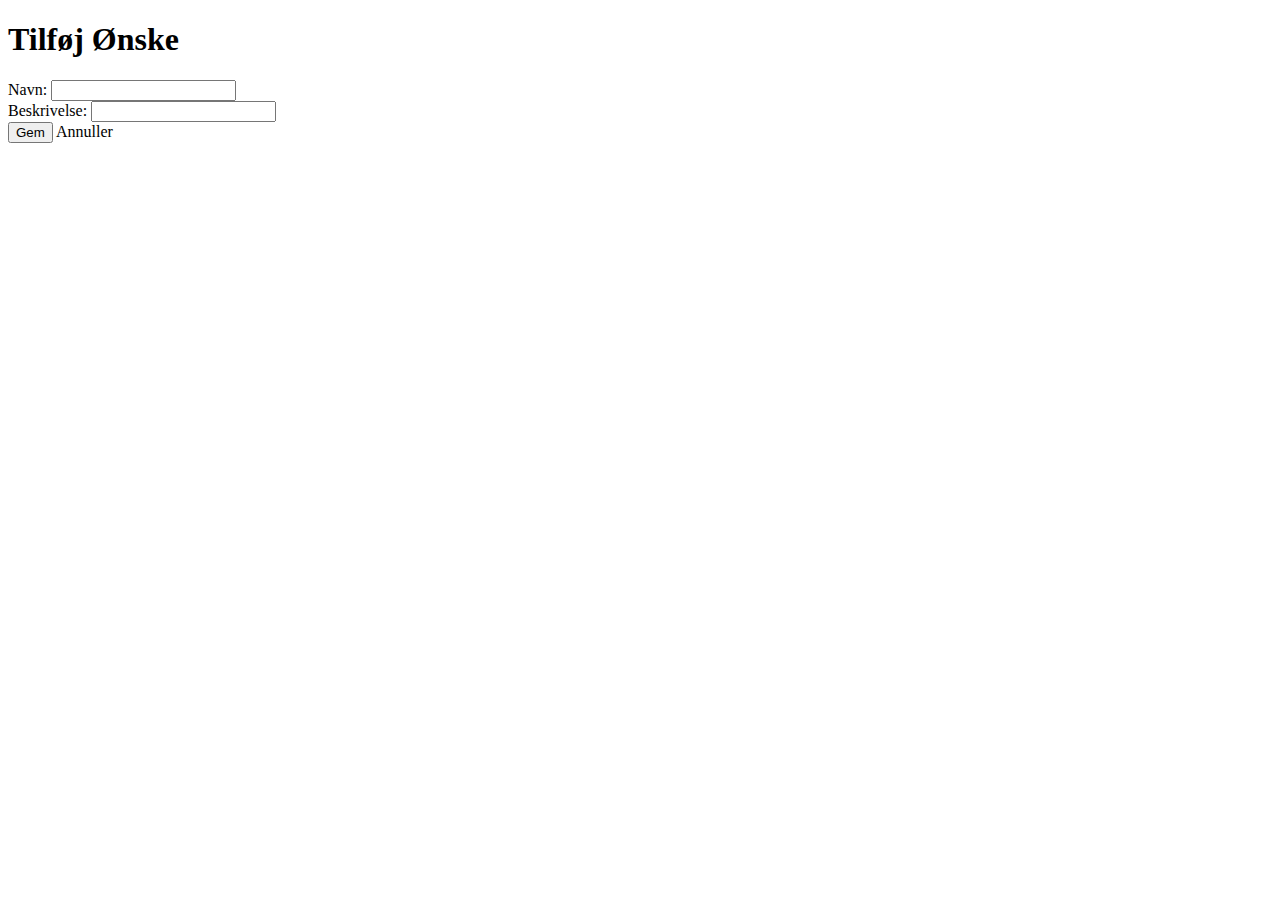
<file: src/main/resources/templates/add-wish.html>
<!DOCTYPE html>
<html xmlns:th="http://www.thymeleaf.org" lang="da">
<head>
    <meta charset="UTF-8">
    <title>Tilføj ønske</title>
    <link rel="stylesheet" th:href="@{/addWishList.css}">
</head>
<body>
<h1>Tilføj Ønske</h1>

<form th:action="@{/wishlist/{name}/{id}/save(name=${name}, id=${id})}"
      th:object="${wish}" method="post">
    <input type="hidden" th:field="*{id}"/>
    <div>
        <label for="name">Navn:</label>
        <input type="text" id="name" th:field="*{name}" required>
    </div>
    <div>
        <label for="description">Beskrivelse:</label>
        <input type="text" id="description" th:field="*{description}" required>
    </div>

    <div class="button-group">
        <button type="submit">Gem</button>
        <a th:href="@{/wishlist/{name}/{id}(name=${name}, id=${id})}" class="button">Annuller</a>
    </div>
</form>

</body>
</html>
</file>
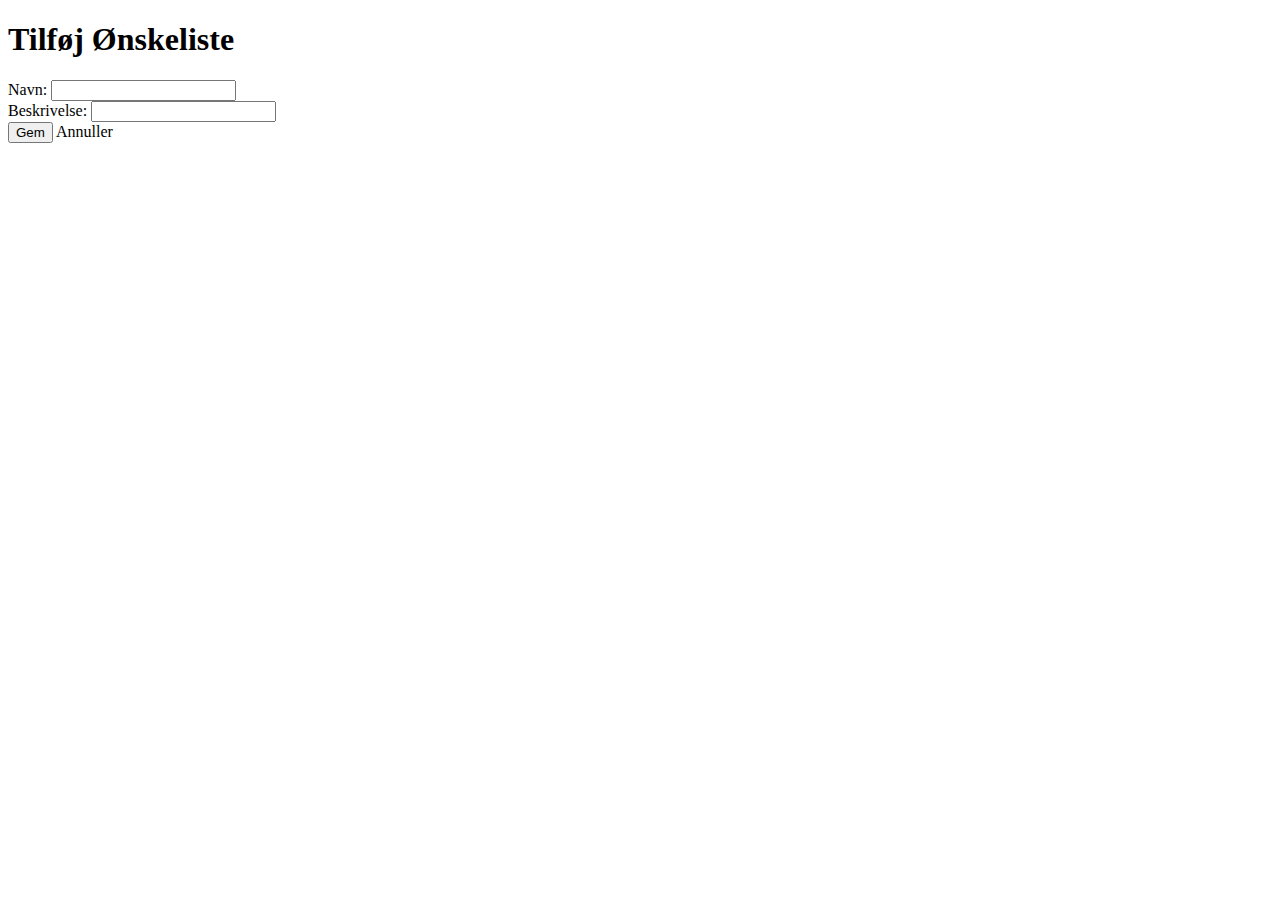
<file: src/main/resources/templates/add-wishlist.html>
<!DOCTYPE html>
<html xmlns:th="http://www.thymeleaf.org" lang="da">
<head>
    <meta charset="UTF-8">
    <title>Tilføj Ønskeseddel</title>
    <link rel="stylesheet" th:href="@{/addWishList.css}">
</head>
<body>
<h1>Tilføj Ønskeliste</h1>

<form action="#" th:action="@{/wishlist/save}" th:object="${wishlist}" method="post">
        <div>
            <label for="name">Navn:</label>
            <input type="text" id="name" th:field="*{name}" required>
        </div>
        <div>
            <label for="description">Beskrivelse:</label>
            <input type="text" id="description" th:field="*{description}" required>
        </div>

    <div class="button-group">
        <button type="submit">Gem</button>
        <a th:href="@{/wishlist}" class="button">Annuller</a>
    </div>
</form>

</body>
</html>
</file>
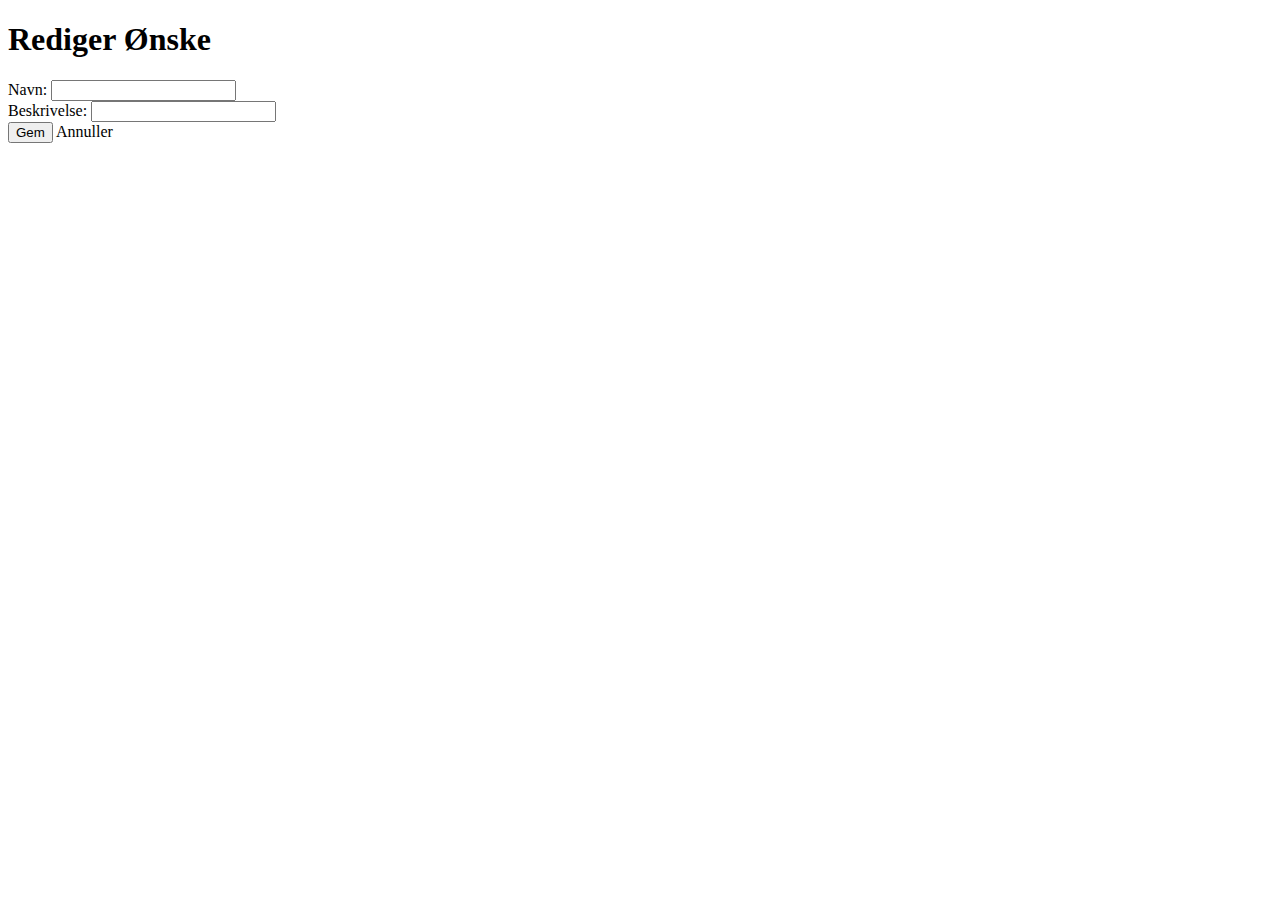
<file: src/main/resources/templates/edit-wish.html>
<!DOCTYPE html>
<html lang="en">
<head>
    <meta charset="UTF-8">
    <title>Rediger Ønske</title>
    <link rel="stylesheet" th:href="@{/addWishList.css}">
</head>
<body>
<h1>Rediger Ønske</h1>

<form th:action="@{/wishlist/{name}/{id}/{item}/{wishId}/update(name=${name}, id=${id}, item=${item}, wishId=${wishId})}"
      th:object="${wish}"
      method="post">

    <div>
        <label for="name">Navn:</label>
        <input type="text" id="name" th:field="*{name}" required>
    </div>
    <div>
        <label for="description">Beskrivelse:</label>
        <input type="text" id="description" th:field="*{description}" required>
    </div>

    <div class="button-group">
        <button type="submit">Gem</button>
        <a th:href="@{/wishlist}" class="button">Annuller</a>
    </div>
</form>

</body>
</html>
</file>
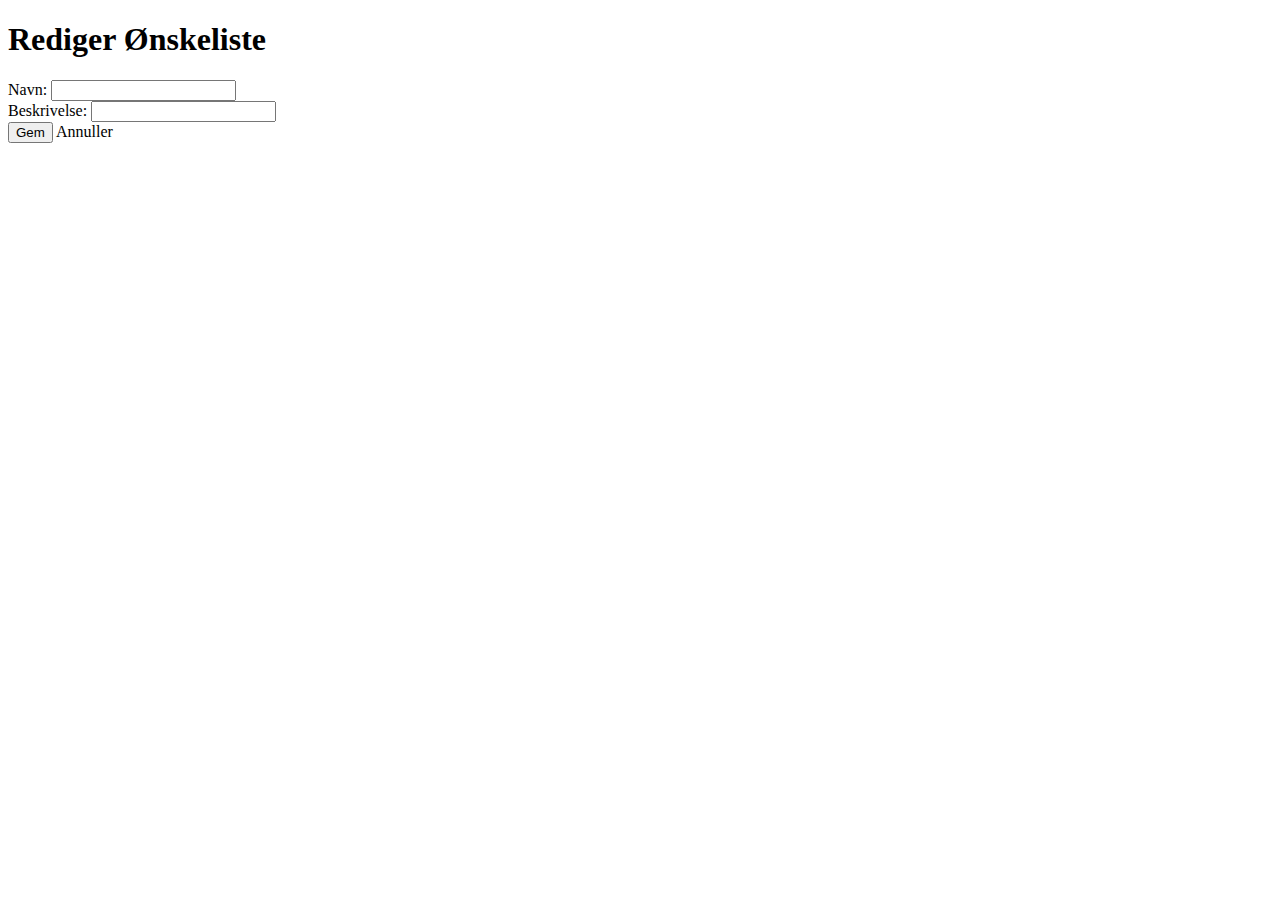
<file: src/main/resources/templates/edit-wishlist.html>
<!DOCTYPE html>
<html lang="en">
<head>
    <meta charset="UTF-8">
    <title>Rediger Ønskeliste</title>
  <link rel="stylesheet" th:href="@{/addWishList.css}">
</head>
<body>
<h1>Rediger Ønskeliste</h1>

<form action="#" th:action="@{/wishlist/update}" th:object="${wishlist}" method="post">
  <input type="hidden" th:field="*{id}"/>

  <div>
    <label for="name">Navn:</label>
    <input type="text" id="name" th:field="*{name}" required>
  </div>
  <div>
    <label for="description">Beskrivelse:</label>
    <input type="text" id="description" th:field="*{description}" required>
  </div>

  <div class="button-group">
    <button type="submit">Gem</button>
    <a th:href="@{/wishlist}" class="button">Annuller</a>
  </div>
</form>

</body>
</html>
</file>
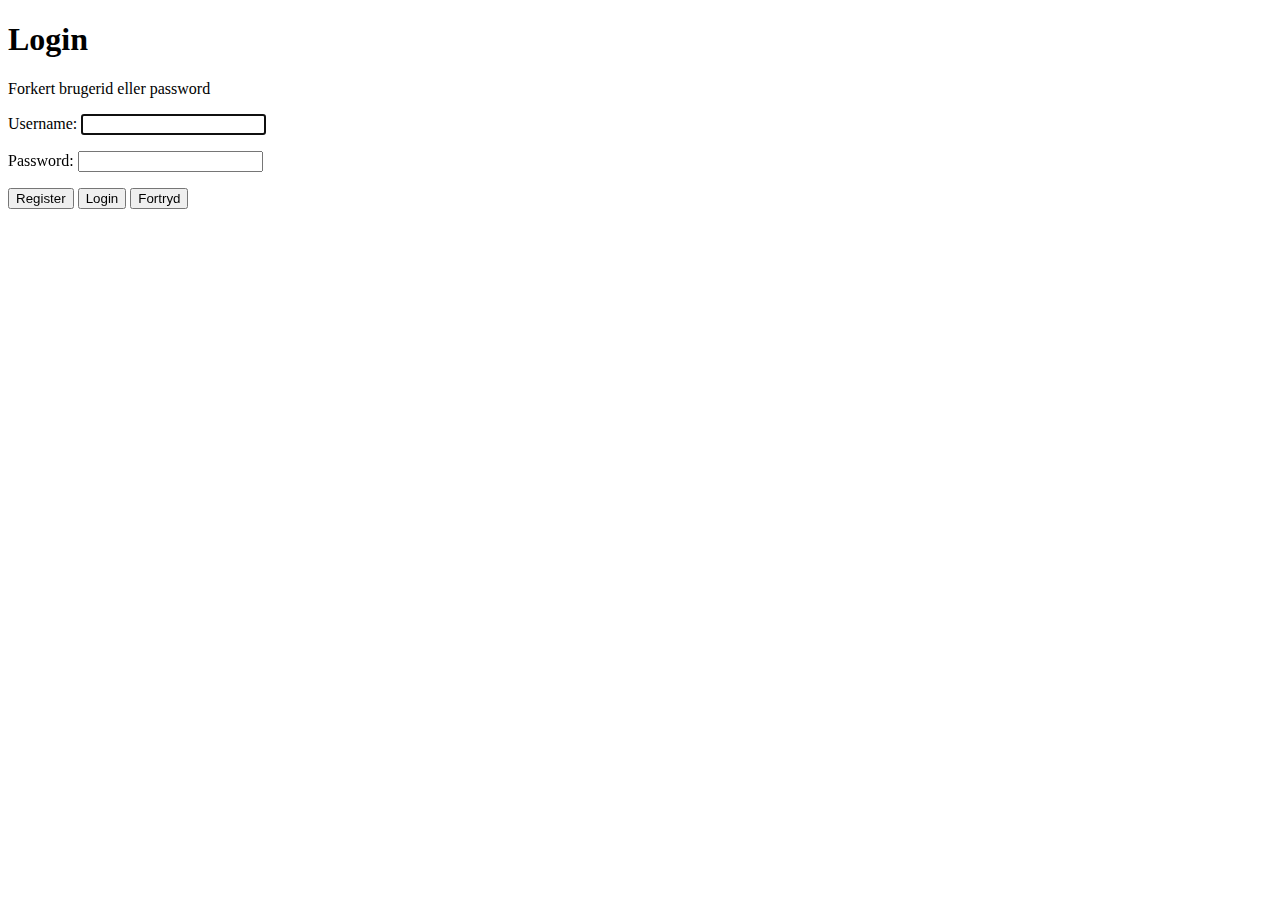
<file: src/main/resources/Templates/login.html>
<!DOCTYPE html>
<html xmlns:th="http://www.thymeleaf.org" lang="en">
<head>
    <meta charset="UTF-8">
    <title>Login session</title>
    <link rel="stylesheet" th:href="@{/login.css}">
</head>
<body>
<h1>Login</h1>
<form action="/wishes/login" method="post">
    <p th:if="${wrongCredentials}" class="error">Forkert brugerid eller password</p>
    <p class="textbox">
        <label>Username:</label>
        <input name="uid" type="text" autofocus>
    </p>
    <p>
        <label>Password:</label>
        <input name="pw" type="password">
    </p>
    <p>
        <a th:href="@{'/wishes/register'}"><button type="button">Register</button></a>
        <button type="submit">Login</button>
        <a th:href="@{'/'}"><button type="button">Fortryd</button></a>
    </p>
</form>
</body>
</html>
</file>
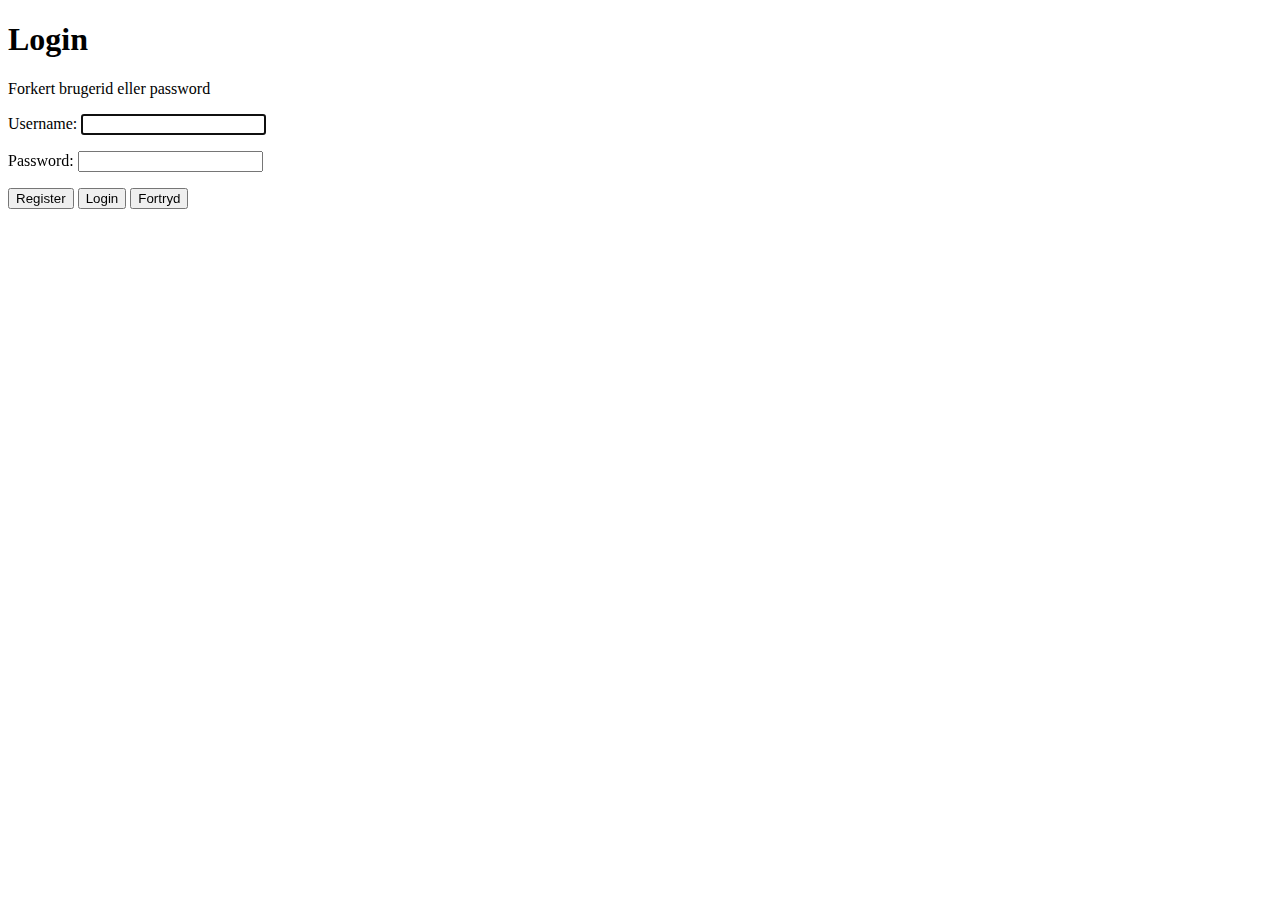
<file: src/main/resources/templates/login.html>
<!DOCTYPE html>
<html xmlns:th="http://www.thymeleaf.org" lang="en">
<head>
    <meta charset="UTF-8">
    <title>Login session</title>
    <link rel="stylesheet" th:href="@{/login.css}">
</head>
<body>
<h1>Login</h1>
<form action="/wishlist/login" method="post">
    <p th:if="${wrongCredentials}" class="error">Forkert brugerid eller password</p>
    <p class="textbox">
        <label>Username:</label>
        <input name="uid" type="text" autofocus>
    </p>
    <p>
        <label>Password:</label>
        <input name="pw" type="password">
    </p>
    <p>
        <a th:href="@{'/wishes/register'}"><button type="button">Register</button></a>
        <button type="submit">Login</button>
        <a th:href="@{'/'}"><button type="button">Fortryd</button></a>
    </p>
</form>
</body>
</html>
</file>
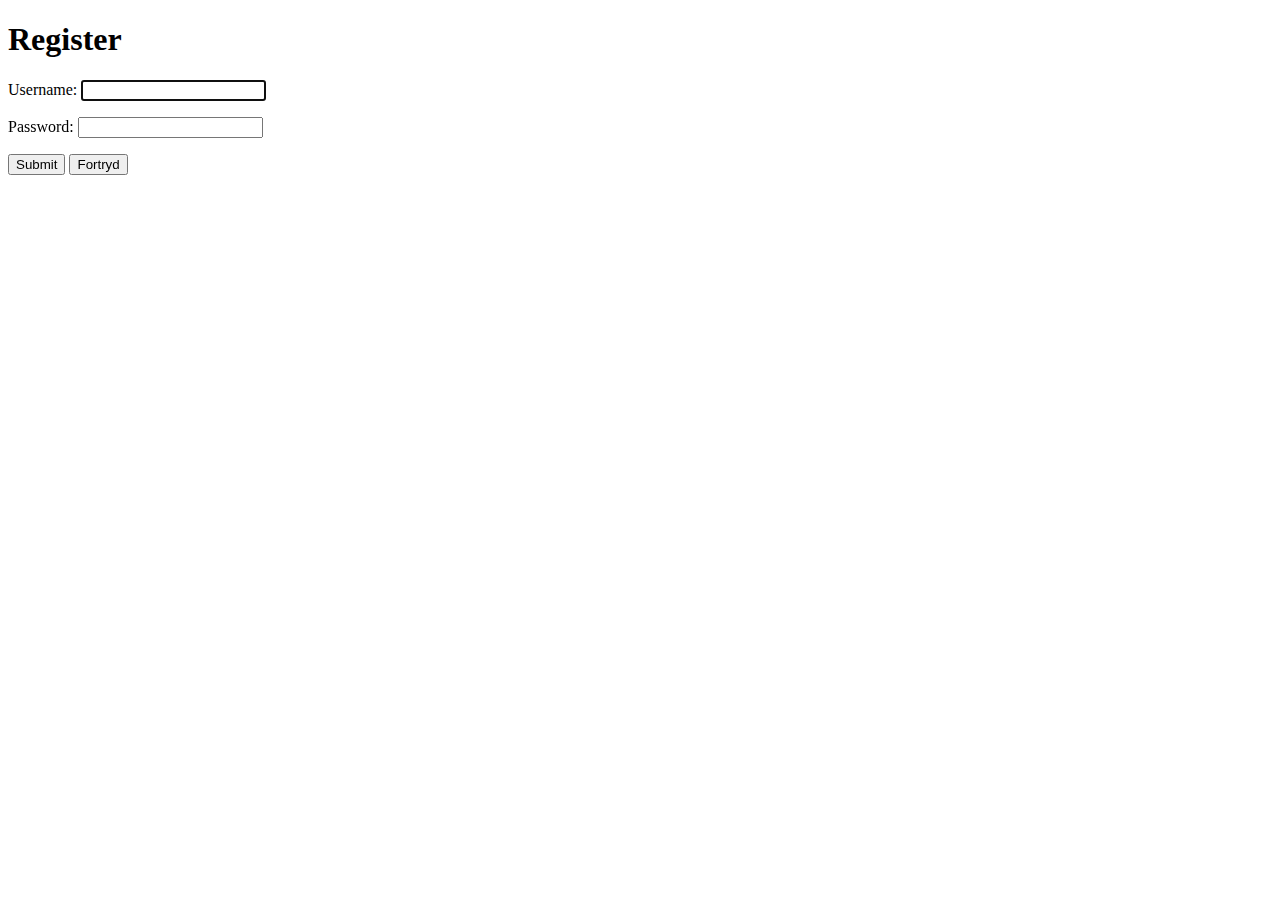
<file: src/main/resources/Templates/register.html>
<!DOCTYPE html>
<html xmlns:th="http://www.thymeleaf.org" lang="en">
<head>
    <meta charset="UTF-8">
    <title>Register session</title>
    <link rel="stylesheet" th:href="@{/login.css}">
</head>
<body>
<h1>Register</h1>
<form action="/wishes/register" method="post">
    <div th:if="${error}" style="color: red;">
        <p th:text="${error}"></p>
    </div>
    <p class="textbox">
        <label>Username:</label>
        <input name="uid" type="text" autofocus>
    </p>
    <p>
        <label>Password:</label>
        <input name="pw" type="password">
    </p>
    <p>
        <button type="submit">Submit</button>
        <a th:href="@{'/'}"><button type="button">Fortryd</button></a>
    </p>
</form>
</body>
</html>
</file>
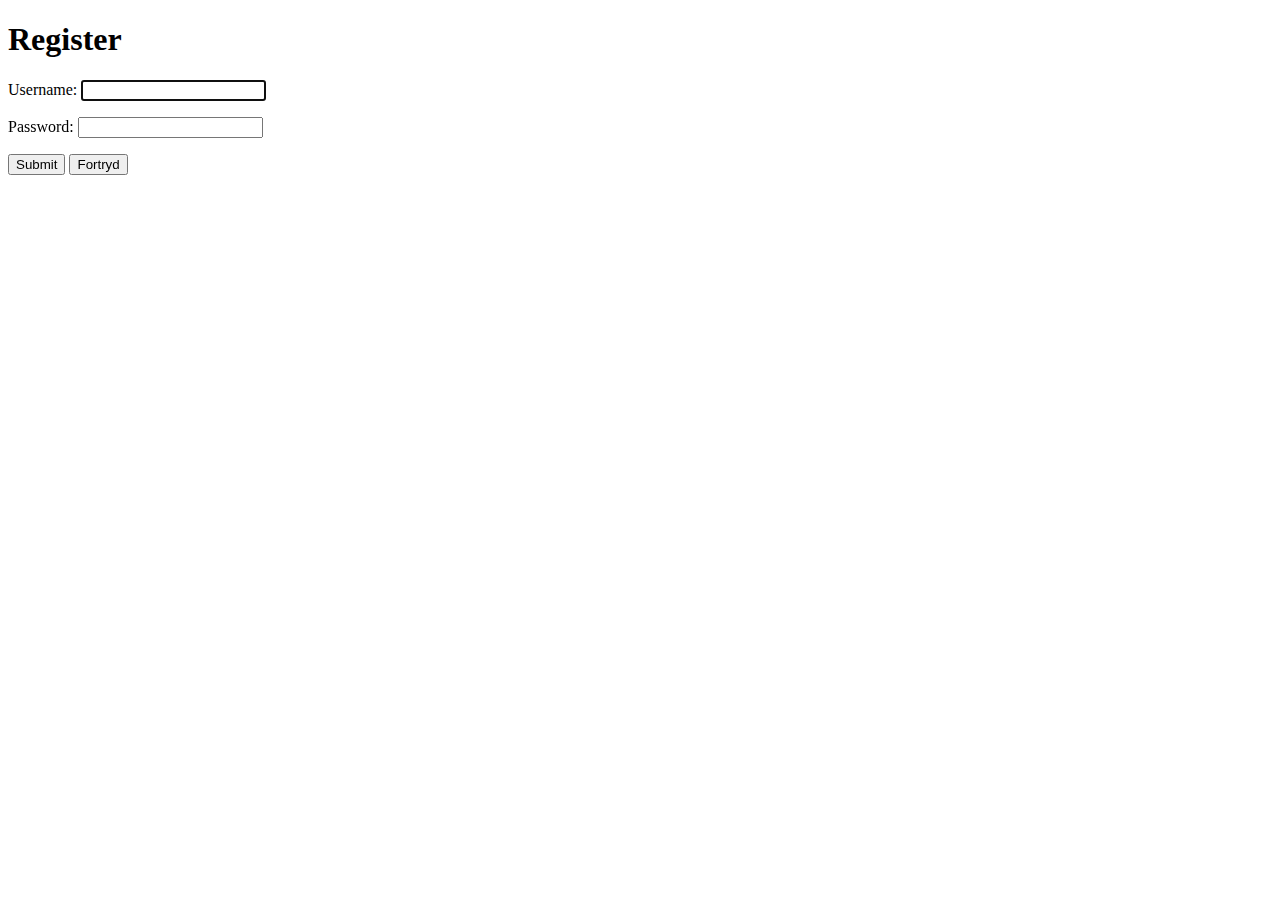
<file: src/main/resources/templates/register.html>
<!DOCTYPE html>
<html xmlns:th="http://www.thymeleaf.org" lang="en">
<head>
    <meta charset="UTF-8">
    <title>Register session</title>
    <link rel="stylesheet" th:href="@{/login.css}">
</head>
<body>
<h1>Register</h1>
<form action="/wishlist/register" method="post">
    <div th:if="${error}" style="color: red;">
        <p th:text="${error}"></p>
    </div>
    <p class="textbox">
        <label>Username:</label>
        <input name="uid" type="text" autofocus>
    </p>
    <p>
        <label>Password:</label>
        <input name="pw" type="password">
    </p>
    <p>
        <button type="submit">Submit</button>
        <a th:href="@{'/'}"><button type="button">Fortryd</button></a>
    </p>
</form>
</body>
</html>
</file>
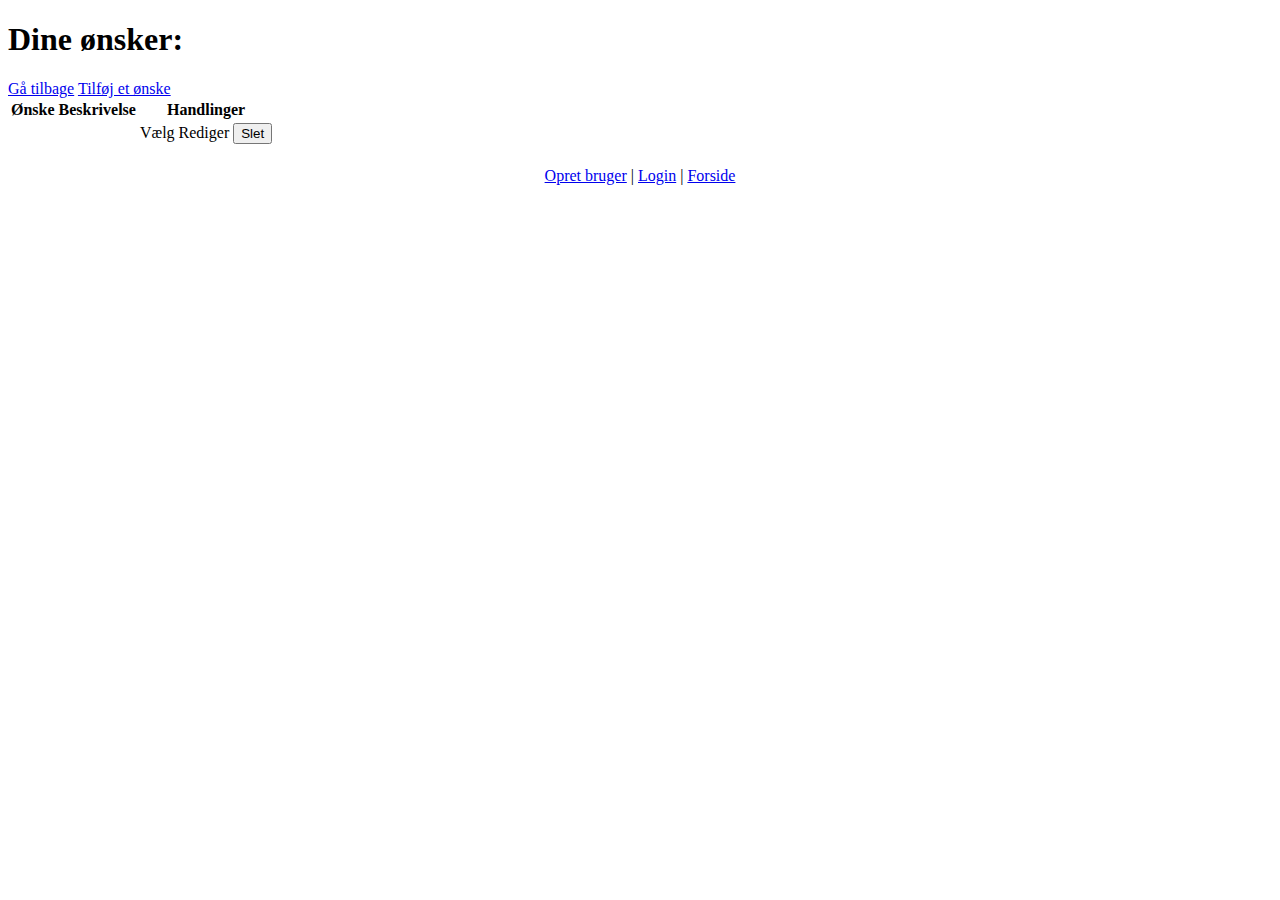
<file: src/main/resources/Templates/wish-items.html>
<!DOCTYPE html>
<html xmlns:th="http://www.thymeleaf.org" lang="en">
<head>
    <meta charset="UTF-8">
    <title>Wishlist items</title>
    <link rel="stylesheet" th:href="@{/wishList.css}">
</head>
<body>
<h1 class="header1">Dine ønsker:</h1>
<div class="flex-center">
    <a class="add-wish" href="/wishes">Gå tilbage</a>
    <a class="add-wish" href="/wishes/addwish">Tilføj et ønske</a>
</div>
<table class="table">
    <tr>
        <th class="th">Ønske</th>
        <th class="th">Beskrivelse</th>
        <th class="th">Handlinger</th>
    </tr>
    <tr th:each="wishItem : ${wishList}">
        <td class="td" th:text="${wishItem.name}"></td>
        <td class="td" th:text="${wishItem.description}"></td>
        <td>
            <a class="links-button" th:href="@{'/wishes/' + ${nameOfWishlist}  + '/'+ ${wishItem.name}}">Vælg</a>
            <a class="links-button" th:href="@{'/wishes/' + ${nameOfWishlist} + '/'  + ${wishItem.name} + '/edit'}">Rediger</a>
            <form th:action="@{'/wishes/' + ${nameOfWishlist} + '/' + ${wishItem.name} + '/delete'}" method="post" style="display: inline">
                <button class="links-buttondelete" type="submit">Slet</button>
            </form>
        </td>
    </tr>
</table>
<div style="text-align: center; margin-top: 20px;">
    <a href="/wishes/register">Opret bruger</a> |
    <a href="/wishes/login">Login</a> |
    <a href="/">Forside</a>
</div>
</body>
</html>
</file>
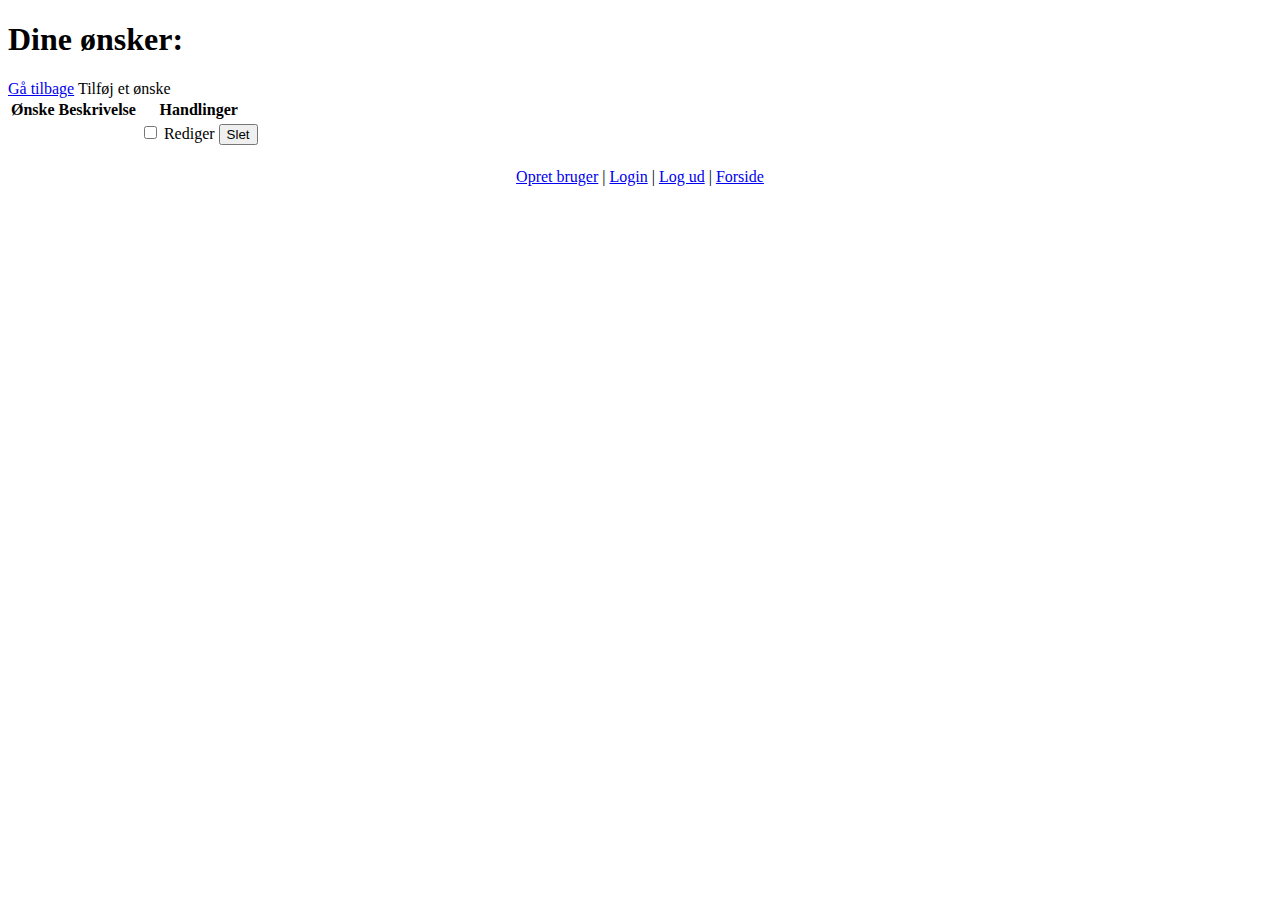
<file: src/main/resources/templates/wish-items.html>
<!DOCTYPE html>
<html xmlns:th="http://www.thymeleaf.org" lang="en">
<head>
    <meta charset="UTF-8">
    <title>Ønsker</title>
    <link rel="stylesheet" th:href="@{/wishList.css}">
</head>
<body>
<h1 class="header1">Dine ønsker:</h1>
<div class="flex-center">
    <a class="add-wish" href="/wishlist">Gå tilbage</a>
    <a class="add-wish" th:href="@{'/wishlist/' + ${nameOfWishlist} + '/' + ${wishListItemId} + '/add'}">Tilføj et ønske</a>
</div>
<table class="table">
    <tr>
        <th class="th">Ønske</th>
        <th class="th">Beskrivelse</th>
        <th class="th">Handlinger</th>
    </tr>
    <tr th:each="wishItem : ${wishList}">
        <td class="td name" th:text="${wishItem.name}"
            th:classappend="${wishItem.checked} ? 'checked' : ''"></td>
        <td class="td description" th:text="${wishItem.description}"
            th:classappend="${wishItem.checked} ? 'checked' : ''"></td>
        <td>
            <label>
                <input type="checkbox" class="check-button"
                       th:checked="${wishItem.checked}"
                       th:data-name-of-wishlist="${nameOfWishlist}"
                       th:data-wishlist-item-id="${wishListItemId}"
                       th:data-item-name="${wishItem.name}"
                       th:data-item-id="${wishItem.id}"
                       onclick="toggleChecked(this)">
            </label>
            <a class="links-button" th:href="@{'/wishlist/' + ${nameOfWishlist} + '/' + ${wishListItemId} + '/'  + ${wishItem.name} + '/' + ${wishItem.id} + '/edit'}">Rediger</a>
            <form th:action="@{'/wishlist/' + ${nameOfWishlist} + '/' + ${wishListItemId} + '/' + ${wishItem.name} + '/' + ${wishItem.id} + '/delete'}" method="post" style="display: inline">
                <button class="links-buttondelete" type="submit">Slet</button>
            </form>
        </td>
    </tr>
</table>
<div style="text-align: center; margin-top: 20px;">
    <a href="/wishlist/register">Opret bruger</a> |
    <a href="/wishlist/login">Login</a> |
    <a href="/wishlist/logout">Log ud</a> |
    <a href="/">Forside</a>
</div>
</body>
</html>

<script>
    function toggleChecked(checkbox) {
        const nameOfWishlist = checkbox.getAttribute('data-name-of-wishlist');
        const wishItemId = checkbox.getAttribute('data-wishlist-item-id');
        const wishItemName = checkbox.getAttribute('data-item-name');
        const wishId = checkbox.getAttribute('data-item-id');
        const row = checkbox.closest('tr');

        const nameCell = row.querySelector('.name');
        const descriptionCell = row.querySelector('.description');

        if (checkbox.checked) {
            nameCell.classList.add('checked');
            descriptionCell.classList.add('checked');
        } else {
            nameCell.classList.remove('checked');
            descriptionCell.classList.remove('checked');
        }

        fetch(`/wishlist/${nameOfWishlist}/${wishItemId}/${wishItemName}/${wishId}/toggle`, {
            method: 'POST',
            headers: {
                'Content-Type': 'application/json'
            },
            body: JSON.stringify({ checked: checkbox.checked })
        }).then(response => {
            if (!response.ok) {
                console.error("Failed to update checked state");
            }
        }).catch(error => {
            console.error("Error:", error);
        });
    }

</script>
</file>
